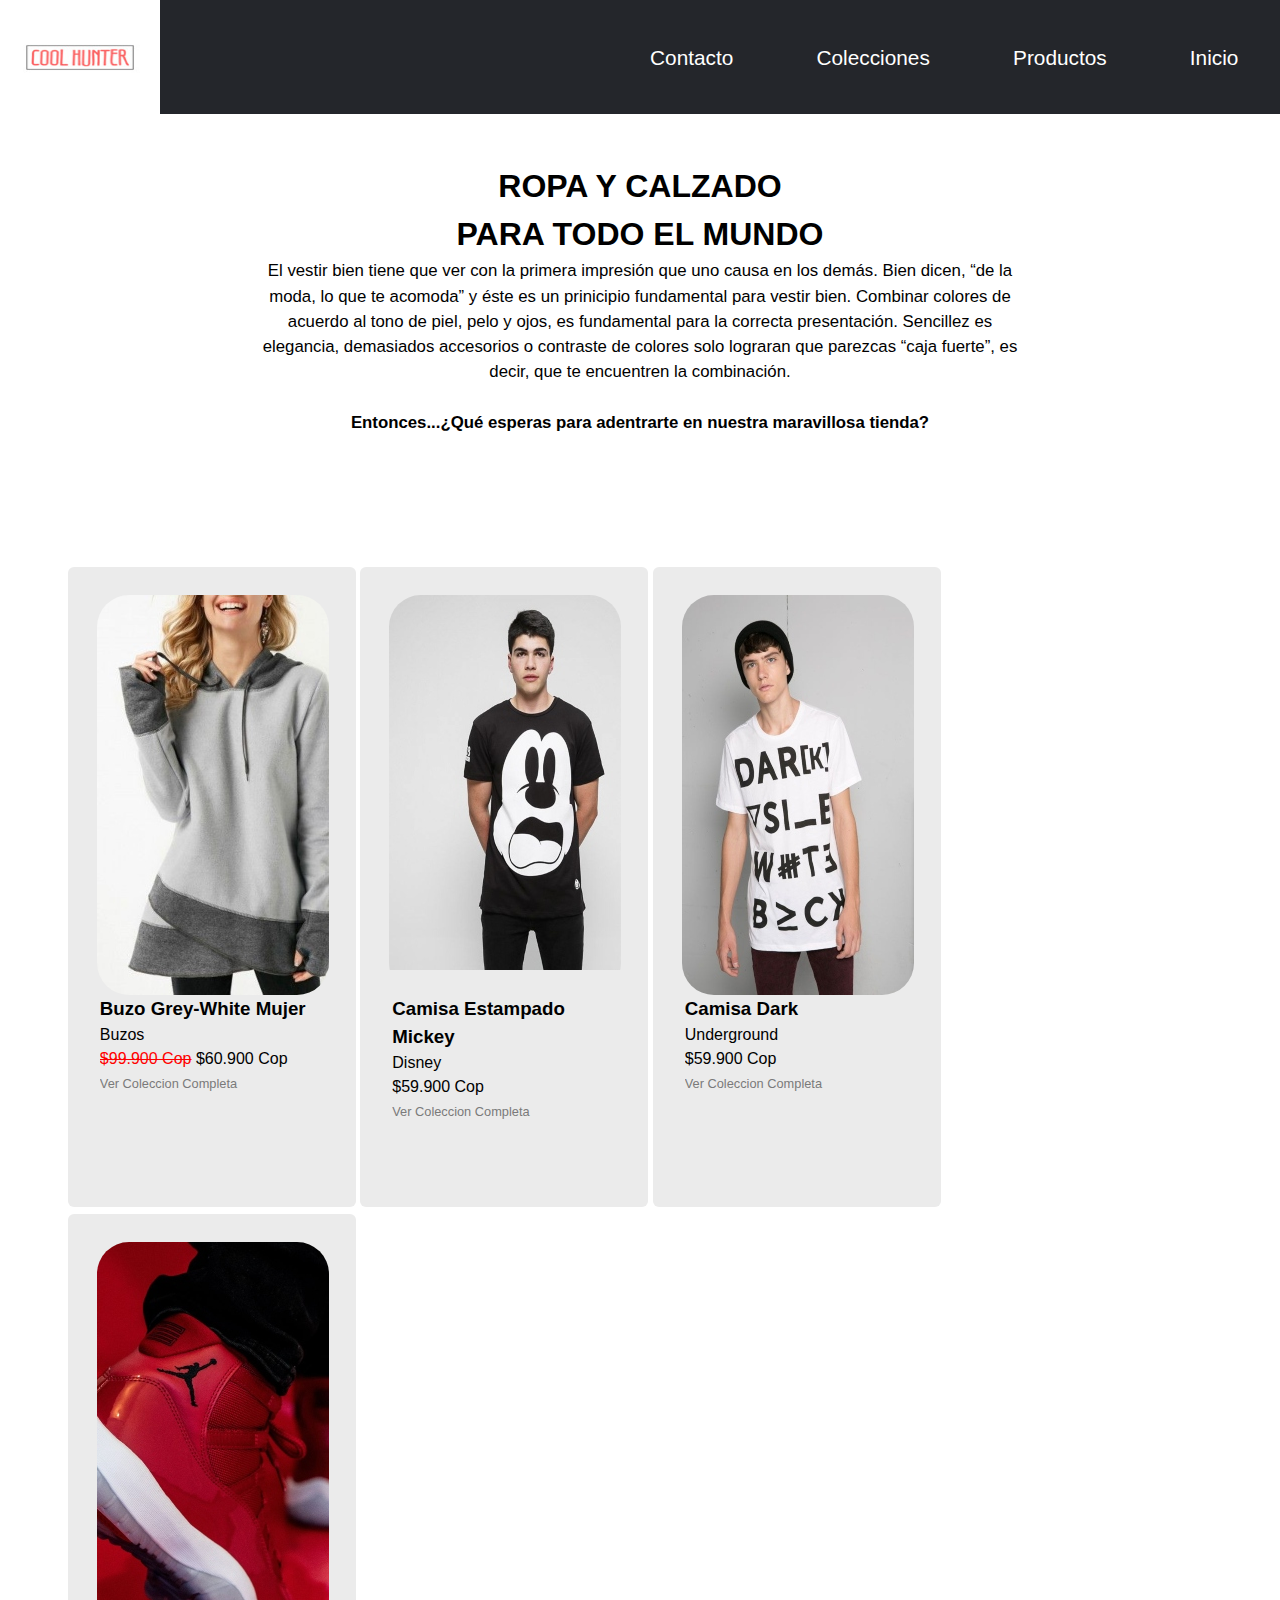
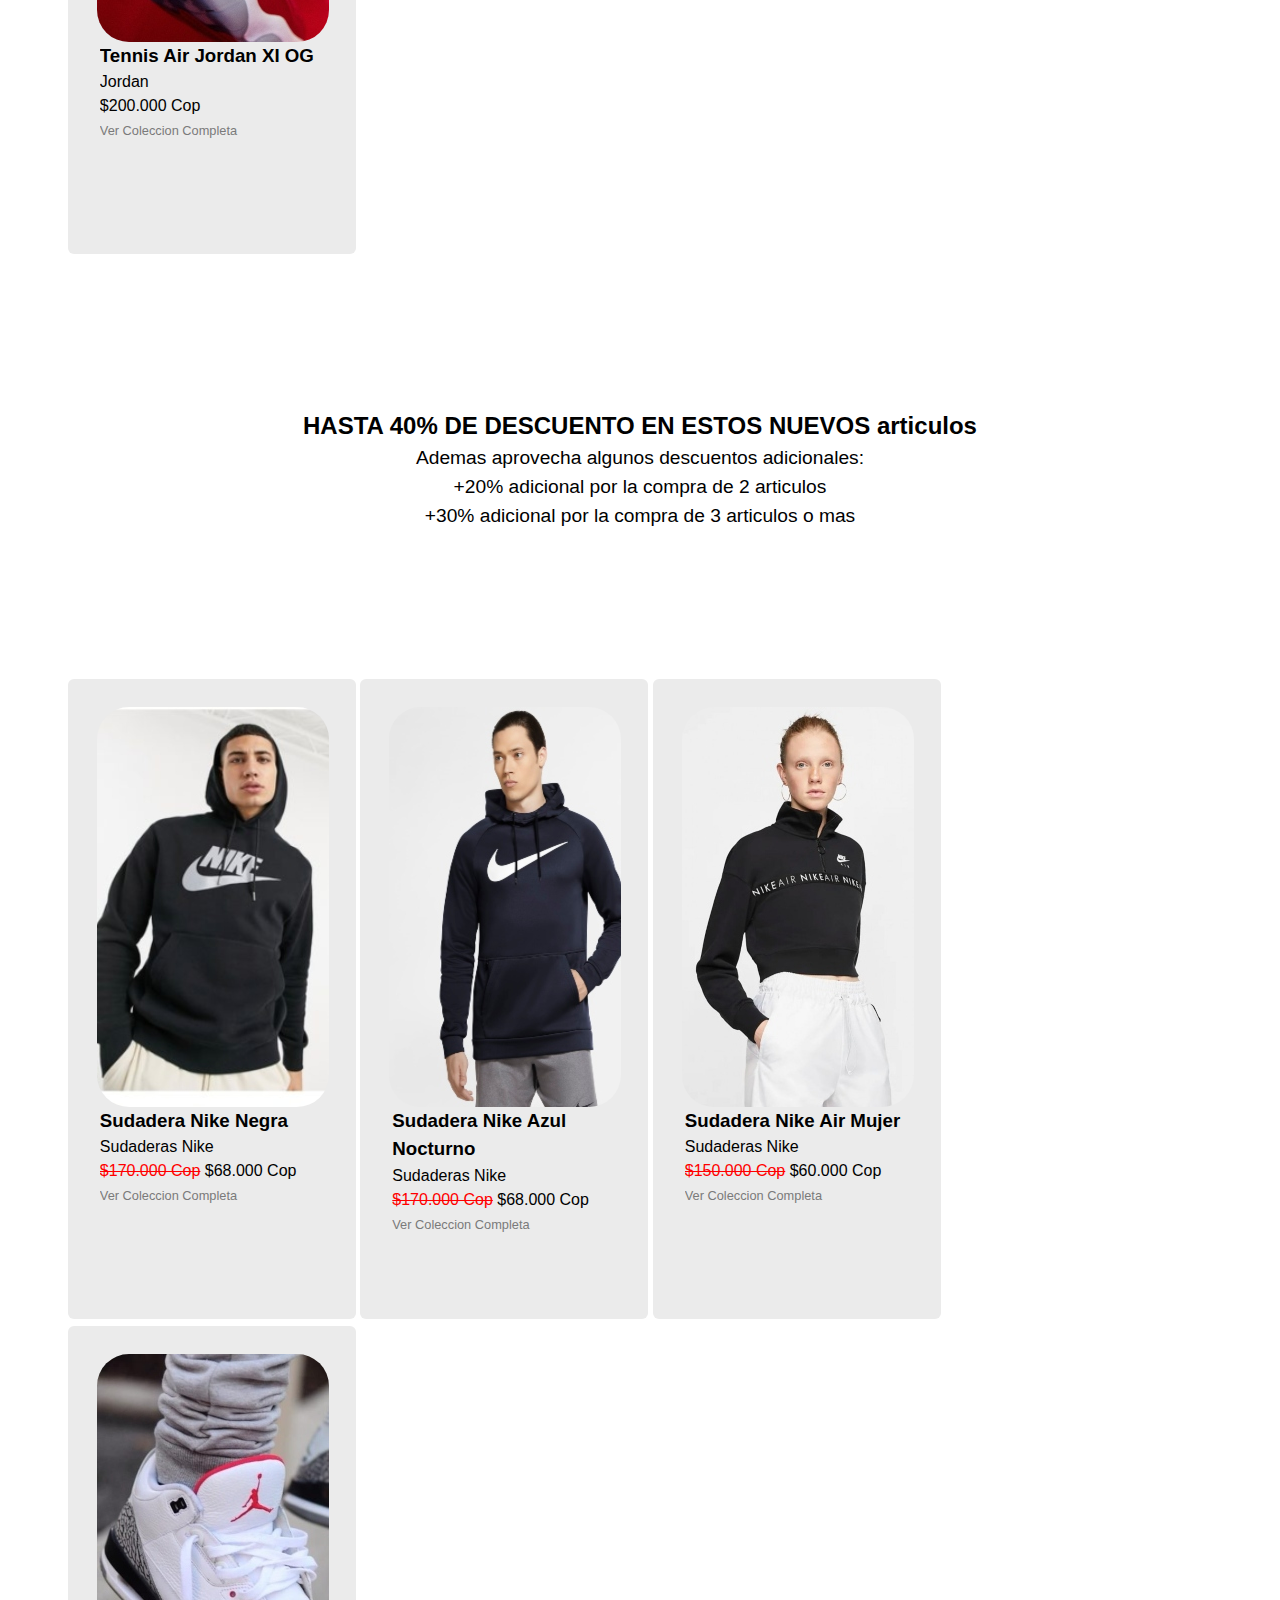
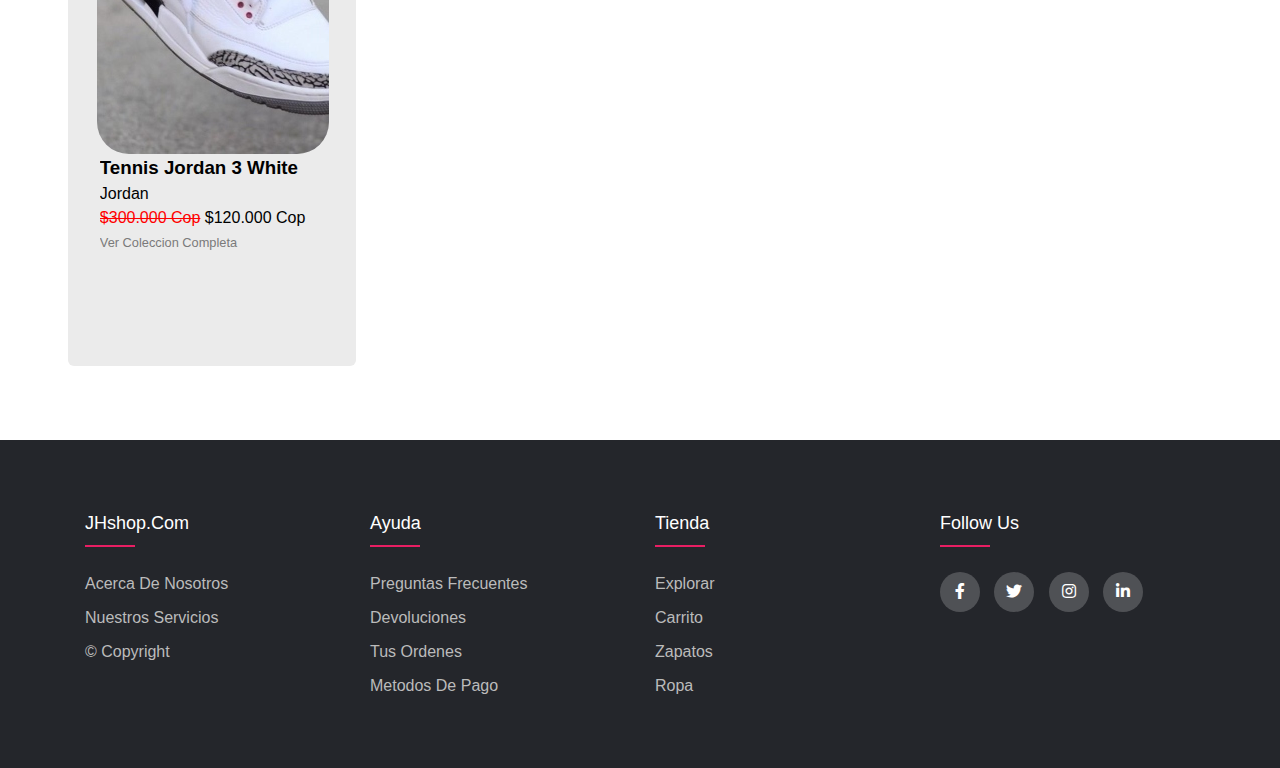
<file: index.html>
<!DOCTYPE html>
<html lang="en">
<head>
    <meta charset="UTF-8">
    <meta http-equiv="X-UA-Compatible" content="IE=edge">
    <meta name="viewport" content="width=device-width, initial-scale=1.0">
    <link rel="stylesheet" href="styles.css">
    <title>Tienda Adidas</title>
    <link rel="icon" type="image/x-icon" href="img/icono.ico"> 
    <link rel="stylesheet" type="text/css" href="https://cdnjs.cloudflare.com/ajax/libs/font-awesome/5.15.1/css/all.min.css">
</head>
<body>
    <div>
        <header class="header" >
            
            <div class="header__img">
                <img class="header__img" src="img/logo.jpg" alt="" >
            </div>
            
            <nav class="nav">
                <ul class="nav__items">
                    <li class="nav__item"><a href="#">Inicio</a></li>
                    <li class="nav__item"><a href="#">Productos</a></li>
                    <li class="nav__item"><a href="fold/colecciones.html">Colecciones</a></li>
                    <li class="nav__item--nonfloat"><a href="#">Contacto</a></li>
                </ul>    
            </nav>
        </header>
    </div>
    
    <div class="presentation">
        <h2><br><B>ROPA Y CALZADO <br> PARA TODO EL MUNDO</B></h2>
        <p>
            El vestir bien tiene que ver con la primera impresión que uno causa en los demás.
            Bien dicen, “de la moda, lo que te acomoda” y éste es un prinicipio fundamental para vestir bien.
            Combinar colores de acuerdo al tono de piel, pelo y ojos, es fundamental para la correcta presentación.
            Sencillez es elegancia, demasiados accesorios o contraste de colores solo lograran que parezcas “caja fuerte”,
            es decir, que te encuentren la combinación.
            <br>
            <br>
            <b>Entonces...¿Qué esperas para adentrarte en nuestra maravillosa tienda?</b>
        </p>
    </div>
    
    <section class="main">
        <div class="main__container">
            <div class="main__container--card">
                <figure class="main__card--img">
                    <img src="img/buzo-greyWhite.jpg" alt="">
                </figure>
                <div class="main__card--text">
                    <h3>Buzo Grey-White Mujer</h3>
                    <p class="main__card--text--colection">
                        Buzos
                    </p>
                    <p class="main__card--text--price">
                        <s>$99.900 Cop</s> $60.900 Cop
                    </p>
                    <p class="main__card--text--readMore">
                        <a href="#">Ver Coleccion Completa</a>
                    </p>
                </div>
            </div>
            <div class="main__container--card">
                <figure class="main__card--img">
                    <img src="img/camiseta-estampado.jpg" alt="">
                </figure>
                <div class="main__card--text">
                    <h3>Camisa Estampado Mickey</h3>
                    <p class="main__card--text--colection">
                        Disney
                    </p>
                    <p class="main__card--text--price">
                        $59.900 Cop
                    </p>
                    <p class="main__card--text--readMore">
                        <a href="#">Ver Coleccion Completa</a>
                    </p>
                </div>
            </div>
            <div class="main__container--card">
                <figure class="main__card--img">
                    <img src="img/camiseta-dark.jpg" alt="">
                </figure>
                <div class="main__card--text">
                    <h3>Camisa Dark</h3>
                    <p class="main__card--text--colection">
                        Underground
                    </p>
                    <p class="main__card--text--price">
                        $59.900 Cop
                    </p>
                    <p class="main__card--text--readMore">
                        <a href="#">Ver Coleccion Completa</a>
                    </p>
                </div>
            </div>
            <div class="main__container--card">
                <figure class="main__card--img">
                    <img src="img/tennis-AirJordan.jpg" alt="">
                </figure>
                <div class="main__card--text">
                    <h3>Tennis Air Jordan XI OG</h3>
                    <p class="main__card--text--colection">
                        Jordan
                    </p>
                    <p class="main__card--text--price">
                        $200.000 Cop
                    </p>
                    <p class="main__card--text--readMore">
                        <a href="#">Ver Coleccion Completa</a>
                    </p>
                </div>
            </div>
        </div>
    </section>

    
    <div class="discounts"> 
        <h2>HASTA 40% DE DESCUENTO EN ESTOS NUEVOS articulos</h2>
        <p>
            Ademas aprovecha algunos descuentos adicionales: <br>
            +20% adicional por la compra de 2 articulos <br>
            +30% adicional por la compra de 3 articulos o mas
        </p>
    </div>

   
    <section class="main">
        <div class="main__container">
            <div class="main__container--card">
                <figure class="main__card--img">
                    <img src="img/Nike-sudadera-SB-negra.jpg" alt="">
                </figure>
                <div class="main__card--text">
                    <h3>Sudadera Nike Negra</h3>
                    <p class="main__card--text--colection">
                        Sudaderas Nike
                    </p>
                    <p class="main__card--text--price">
                        <s>$170.000 Cop</s> $68.000 Cop
                    </p>
                    <p class="main__card--text--readMore">
                        <a href="#">Ver Coleccion Completa</a>
                    </p>
                </div>
            </div>
            <div class="main__container--card">
                <figure class="main__card--img">
                    <img src="img/sudaderaNike2.jpg" alt="">
                </figure>
                <div class="main__card--text">
                    <h3>Sudadera Nike Azul Nocturno</h3>
                    <p class="main__card--text-colection">
                        Sudaderas Nike
                    </p>
                    <p class="main__card--text--price">
                        <s>$170.000 Cop</s> $68.000 Cop
                    </p>
                    <p class="main__card--text--readMore">
                        <a href="#">Ver Coleccion Completa</a>
                    </p>
                </div>
            </div>
            <div class="main__container--card">
                <figure class="main__card--img">
                    <img src="img/sudadera-nike-air.jpg" alt="">
                </figure>
                <div class="main__card--text">
                    <h3>Sudadera Nike Air Mujer</h3>
                    <p class="main__card--text--colection">
                        Sudaderas Nike
                    </p>
                    <p class="main__card--text--price">
                        <s>$150.000 Cop</s> $60.000 Cop
                    </p>
                    <p class="main__card--text--readMore">
                        <a href="#">Ver Coleccion Completa</a>
                    </p>
                </div>
            </div>
            <div class="main__container--card">
                <figure class="main__card--img">
                    <img src="img/jordan-3-white.jpg" alt="">
                </figure>
                <div class="main__card--text">
                    <h3>Tennis Jordan 3 White</h3>
                    <p class="main__card--text--colection">
                        Jordan
                    </p>
                    <p class="main__card--text--price">
                        <s>$300.000 Cop</s> $120.000 Cop
                    </p>
                    <p class="main__card--text--readMore">
                        <a href="#">Ver Coleccion Completa</a>
                    </p>
                </div>
            </div>
        </div>
    </section>

    <footer class="footer">
        <div class="container">
            <div class="row">
                <div class="footer__col">
                    <h4>JHshop.com</h4>
                    <ul>
                        <li><a href="#">Acerca de Nosotros</a></li>
                        <li><a href="#">Nuestros servicios</a></li>
                        <li><a href="#">© Copyright</a></li>
                    </ul>
                </div>
                <div class="footer__col">
                    <h4>Ayuda</h4>
                    <ul>
                        <li><a href="#">Preguntas Frecuentes</a></li>
                        <li><a href="#">Devoluciones</a></li>
                        <li><a href="#">Tus Ordenes</a></li>
                        <li><a href="#">Metodos de Pago</a></li>
                    </ul>
                </div>
                <div class="footer__col">
                    <h4>Tienda</h4>
                    <ul>
                        <li><a href="#">Explorar</a></li>
                        <li><a href="#">Carrito</a></li>
                        <li><a href="#">Zapatos</a></li>
                        <li><a href="#">Ropa</a></li>
                    </ul>
                </div>
                <div class="footer__col">
                    <h4>follow us</h4>
                    <div class="social-links">
                        <a href="#"><i class="fab fa-facebook-f"></i></a>
                        <a href="#"><i class="fab fa-twitter"></i></a>
                        <a href="#"><i class="fab fa-instagram"></i></a>
                        <a href="#"><i class="fab fa-linkedin-in"></i></a>
                </div>
            </div>

        </div>
    </footer>
   

</body>
</html>
</file>
<file: styles.css>
@import url('https://fonts.googleapis.com/css2?family=Poppins:wght@300;400;500;600;700&display=swap');

*{
    font-family:Verdana, Geneva, Tahoma, sans-serif;
    margin: 0;
    padding: 0;
    line-height: 1.5;
    box-sizing: border-box;
}



/*header and navigation*/
.header{
    background: #24262b;
    margin-top: 0%;
}

.header__title{
    display: inline;
    color: white;
    text-align: right;
    float: right;
    margin-top: 0%;
    margin-bottom: 0%;
    vertical-align: super;
}

.header__img{
    width: 220px;
    height: 115px;
    background:white;
    float: left;
}

.header__img {
    width: 10em;
    align-items: ceter;
   
}

.nav{
    color: white;
    text-align: right;
}


.nav__item{
    text-align: right;
    font-size: 1.3em;
    list-style: none;
    float:right;
    padding: 2em;
}

.nav__item a{
    color: white;
    text-decoration: none;
}

.nav__item--nonfloat{
    display: inline-block;
    font-size: 1.3em;
    list-style: none;
    padding: 2em;

}

.nav__item--nonfloat a{
    color: white;
    text-decoration: none;
}

/*descuentos*/

.discounts{
    text-align: center;
    margin-top: 5em;
    margin-bottom: 5em;
    
}

.discounts p{
    font-size: 1.2em;
}

/*presentation*/

.presentation h2{
    text-align: center;
    font-size: 2em ;
}

.presentation p{
    text-align: center;
    font-size: 1.05em;
    margin-left: 20%;
    margin-right: 20%;
    margin-bottom: 5%;

}

/*cards*/

.main{
    display: flex;
    justify-content: center;
    align-items: center;
}

.main__container {
    display: inline-block;
    margin: 5.3%;
    color: white;
    padding-left: 0%;
    padding-right: 0%;
    width: 100%;
    max-width: 1100ps;

}

.main__container--card{
    
    display: inline-block;
    background-color: rgb(235, 235, 235);
    width: 18em;
    height: 40em;

    border-radius: 6px ;
    overflow: hidden;
}

.main__card--img{
    margin-top: 1.8em;
    margin-left: 1.8em;
    margin-right: 1.8em;
    border-radius: 2em;
    width: 14.5em;
    height: 25em;
    align-items: center;
    overflow: hidden;
}

.main__card--text{
    margin-left: 2em;
    margin-right: 2em;
    color: black;
    align-items: center;
    overflow: hidden;
}

.main__card--text--price s{
    color: red;
}

.main__card--text--readMore a{
    color: rgb(122, 122, 122);
    font-size: 0.8em;
    text-decoration: none;
    

}

/*footer*/


.container{
    max-width: 1170;
    margin: auto;
}

.row{
    display: flex;
    flex-wrap: wrap;
}

ul{
    list-style: none;
}

.footer{
    display: inline-block;
    width: 100%;
    background-color: #24262b;
    padding: 70px;
}

.footer__col{
    
    min-width: 200px;
    width: 25%;
    padding: 0 15px;   
}

.footer__col h4{
    font-size: 18px;
    color: #ffffff;
    text-transform: capitalize;
    margin-bottom: 35px;
    font-weight: 500;
    position: relative;
}

.footer__col h4::before{
    content: " ";
    position: absolute;
    left: 0;
    bottom: -10px;
    background-color: #e91e63;
    height: 2px;
    box-sizing: border-box;
    width: 50px;
}

.footer__col ul li:not(:last-child){
    margin-bottom: 10px;
}

.footer__col ul li a{
    min-width: 100px;
    font-size: 16px;
    text-transform: capitalize;
    color: #ffffff;
    text-decoration: none;
    font-weight: 300;
    color: #bbbbbb;
    display: inline-block;
    transition: all 0.3s ease;
}

.footer__col ul li a:hover{
    color: #ffffff;
    padding-left: 8px;
}

.footer__col .social-links a{
    display: inline-block;
    height: 40px;
	width: 40px;
	background-color: rgba(255,255,255,0.2);
	margin:0 10px 10px 0;
	text-align: center;
	line-height: 40px;
	border-radius: 50%;
	color: #ffffff;
	transition: all 0.5s ease;
}

.footer__col .social-links a:hover{
    color: #24262b;
    background-color: #ffffff;

}
</file>
